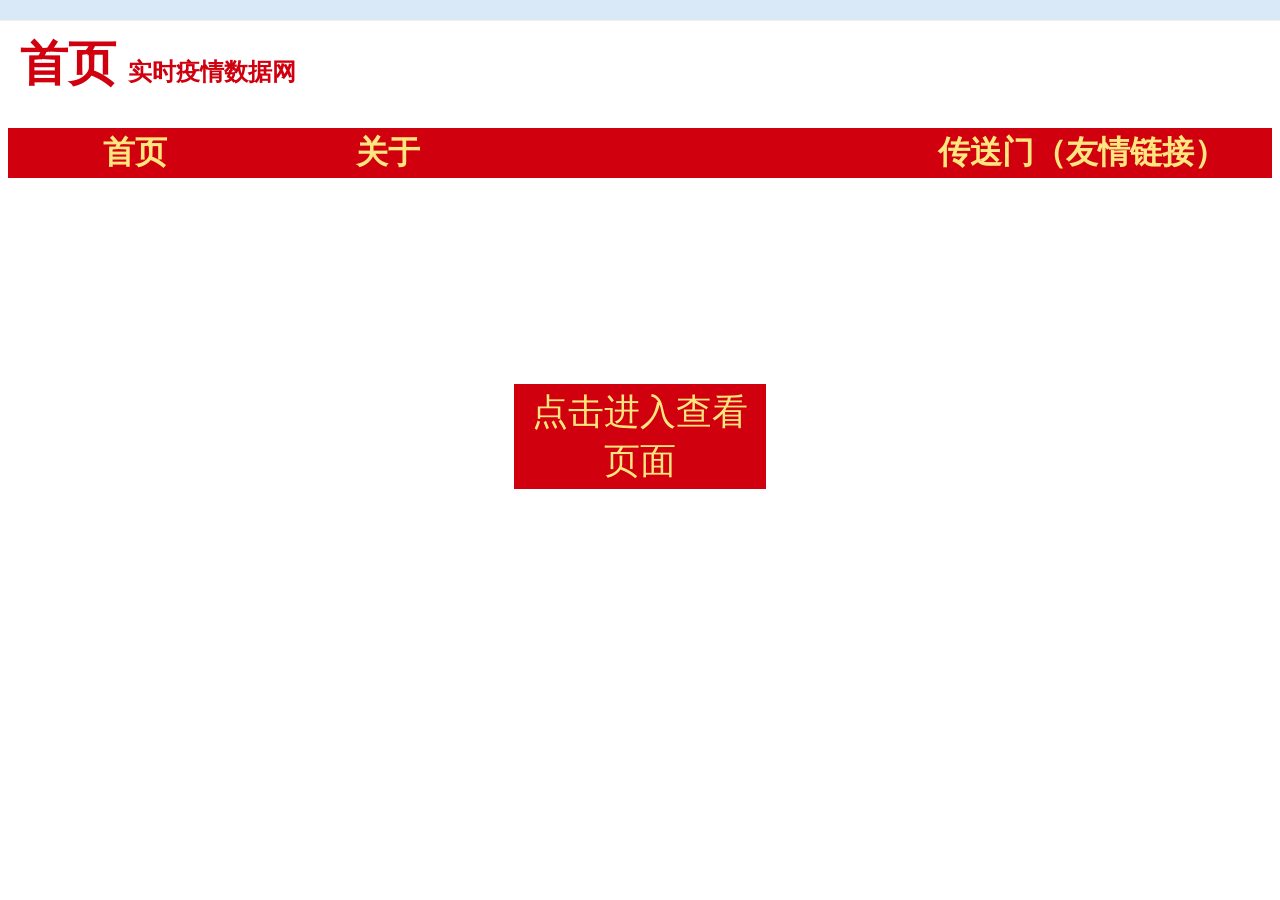
<file: index.html>
<!doctype html>
<html>
<head>
<meta charset="utf-8">
<title>首页-实时疫情数据网</title>

<meta http-equiv="Content-Type" content="text/html; charset=utf-8"><style type="text/css">
<!--
body,td,th {
	color: #000000;
}
.tabManual {color: #ffe67f; font-size: 200%; }
.tabSlide {color: #d0000F; font-size: 200%;}
.topic {color: #d0000F; font-size: 300%;}
.progress{
        position: fixed;
        top: 0;
        right: 0;
        left: 0;
        height: 20px;
		width: 100%;
        background: #f5f5f5;
        border-bottom: 1px solid #ddd;
    }

    .progress-inner{
    	width: 1%;
        background: #abcdef;
        position: absolute;
        top: 0;
        left: 0;
        bottom: 0;
    }
.STYLE2 {font-size: 50%}
.STYLE3 {
	font-size: 36px;
	color: #ffe67f;
}
-->
</style></head>

<body>
<script type="text/javascript" src="./js/plugins/lib/jquery.3.6.0.js"></script>
<script type="text/javascript" src="./js/plugins/tab.all.jQuery.js"></script>
<script type="text/javascript" src="./js/plugins/loadChecker.all.jQuery.js"></script>
<script type="text/javascript" src="./js/plugins/loading.all.jQuery.js"></script>


<div class="progress" id="progressBar" >
    <div class="progress-inner" id="progress"></div>
</div>
<h1 class = "topic">&nbsp;首页 <span class="STYLE2">实时疫情数据网</span></h1>
<table width="100%"  border="0"  bgcolor="#d0000F">
  <tr>
    <th width="20%" height="100%" align="center" bgcolor="#d0000F" id="HomeBtn" scope="col" class="tabManual">首页</th>
    <th width="20%" height="100%" align="center" bgcolor="#d0000F" id="AboutBtn" scope="col" class="tabManual">关于</th>
    <th scope="col">&nbsp;</th>
    <th width="30%" height="100%" align="center" bgcolor="#d0000F" id="JumpBtn" scope="col" class="tabManual">传送门（友情链接）</th>
  </tr>
</table>

<table width="100%"  border="0">
  <tr>
    <td height="200" colspan="3">&nbsp;</td>
  </tr>
  <tr>
    <td width="40%">&nbsp;</td>
    <td width="20%" height="103" bgcolor="#d0000F"><div id="EnterBtn" >
      <div align="center" class="STYLE3">点击进入查看页面</div>
    </div></td>
    <td width="40%">&nbsp;</td>
  </tr>
  <tr>
    <td height="30%" colspan="3">&nbsp;</td>
  </tr>
</table>

<div fullload="0" id="loadCheckerDiv"></div>
	

	

	
<p>&nbsp;</p>
</body>
</html>
</file>
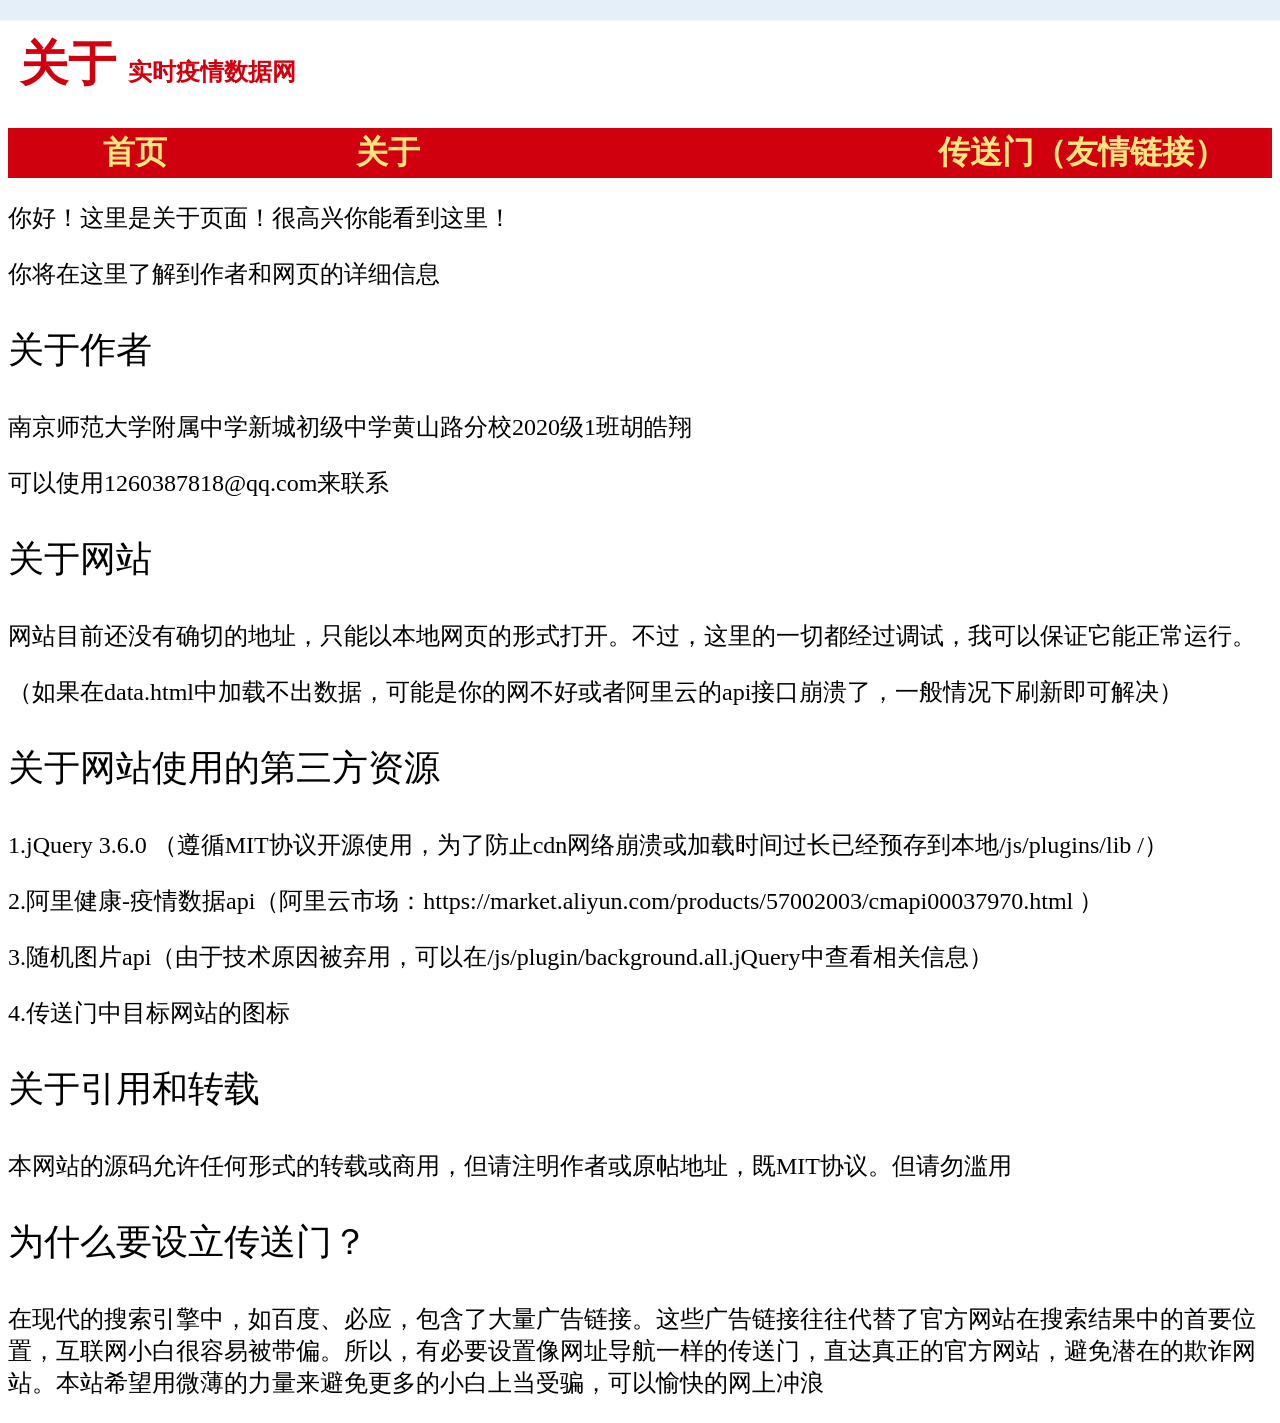
<file: about.html>
<!doctype html>
<html>
<head>
<meta charset="utf-8">
<title>关于-实时疫情数据网</title>

<meta http-equiv="Content-Type" content="text/html; charset=utf-8"><style type="text/css">
<!--
body,td,th {
	color: #000000;
}
.tabManual {color: #ffe67f; font-size: 200%; }
.tabSlide {color: #d0000F; font-size: 200%;}
.topic {color: #d0000F; font-size: 300%;}
.progress{
        position: fixed;
        top: 0;
        right: 0;
        left: 0;
        height: 20px;
		width: 100%;
        background: #f5f5f5;
        border-bottom: 1px solid #ddd;
    }

    .progress-inner{
    	width: 1%;
        background: #abcdef;
        position: absolute;
        top: 0;
        left: 0;
        bottom: 0;
    }
.STYLE2 {font-size: 50%}
.STYLE4 {font-size: 24px}
.STYLE5 {font-size: 36px}
-->
</style></head>

<body>
<script type="text/javascript" src="./js/plugins/lib/jquery.3.6.0.js"></script>
<script type="text/javascript" src="./js/plugins/tab.all.jQuery.js"></script>
<script type="text/javascript" src="./js/plugins/loadChecker.all.jQuery.js"></script>
<script type="text/javascript" src="./js/plugins/loading.all.jQuery.js"></script>


<div class="progress" id="progressBar" >
    <div class="progress-inner" id="progress"></div>
</div>
<h1 class = "topic">&nbsp;关于 <span class="STYLE2">实时疫情数据网</span></h1>
<table width="100%"  border="0"  bgcolor="#d0000F">
  <tr>
    <th width="20%" height="100%" align="center" bgcolor="#d0000F" id="HomeBtn" scope="col" class="tabManual">首页</th>
    <th width="20%" height="100%" align="center" bgcolor="#d0000F" id="AboutBtn" scope="col" class="tabManual">关于</th>
    <th scope="col">&nbsp;</th>
    <th width="30%" height="100%" align="center" bgcolor="#d0000F" id="JumpBtn" scope="col" class="tabManual">传送门（友情链接）</th>
  </tr>
</table>


<p class="STYLE4">你好！这里是关于页面！很高兴你能看到这里！</p>
<p class="STYLE4">你将在这里了解到作者和网页的详细信息</p>
<p class="STYLE5">关于作者</p>
<p class="STYLE4">南京师范大学附属中学新城初级中学黄山路分校2020级1班胡皓翔</p>
<p class="STYLE4">可以使用1260387818@qq.com来联系</p>
<p class="STYLE5">关于网站</p>
<p class="STYLE4">网站目前还没有确切的地址，只能以本地网页的形式打开。不过，这里的一切都经过调试，我可以保证它能正常运行。</p>
<p class="STYLE4">（如果在data.html中加载不出数据，可能是你的网不好或者阿里云的api接口崩溃了，一般情况下刷新即可解决）</p>
<p class="STYLE5">关于网站使用的第三方资源</p>
<p class="STYLE4">1.jQuery 3.6.0 （遵循MIT协议开源使用，为了防止cdn网络崩溃或加载时间过长已经预存到本地/js/plugins/lib /）</p>
<p class="STYLE4">2.阿里健康-疫情数据api（阿里云市场：https://market.aliyun.com/products/57002003/cmapi00037970.html ）</p>
<p class="STYLE4">3.随机图片api（由于技术原因被弃用，可以在/js/plugin/background.all.jQuery中查看相关信息）</p>
<p class="STYLE4">4.传送门中目标网站的图标</p>
<p class="STYLE5">关于引用和转载 </p>
<p class="STYLE4">本网站的源码允许任何形式的转载或商用，但请注明作者或原帖地址，既MIT协议。但请勿滥用</p>
<p class="STYLE5">为什么要设立传送门？</p>
<p class="STYLE4">在现代的搜索引擎中，如百度、必应，包含了大量广告链接。这些广告链接往往代替了官方网站在搜索结果中的首要位置，互联网小白很容易被带偏。所以，有必要设置像网址导航一样的传送门，直达真正的官方网站，避免潜在的欺诈网站。本站希望用微薄的力量来避免更多的小白上当受骗，可以愉快的网上冲浪</p>
</body>
</html>
</file>
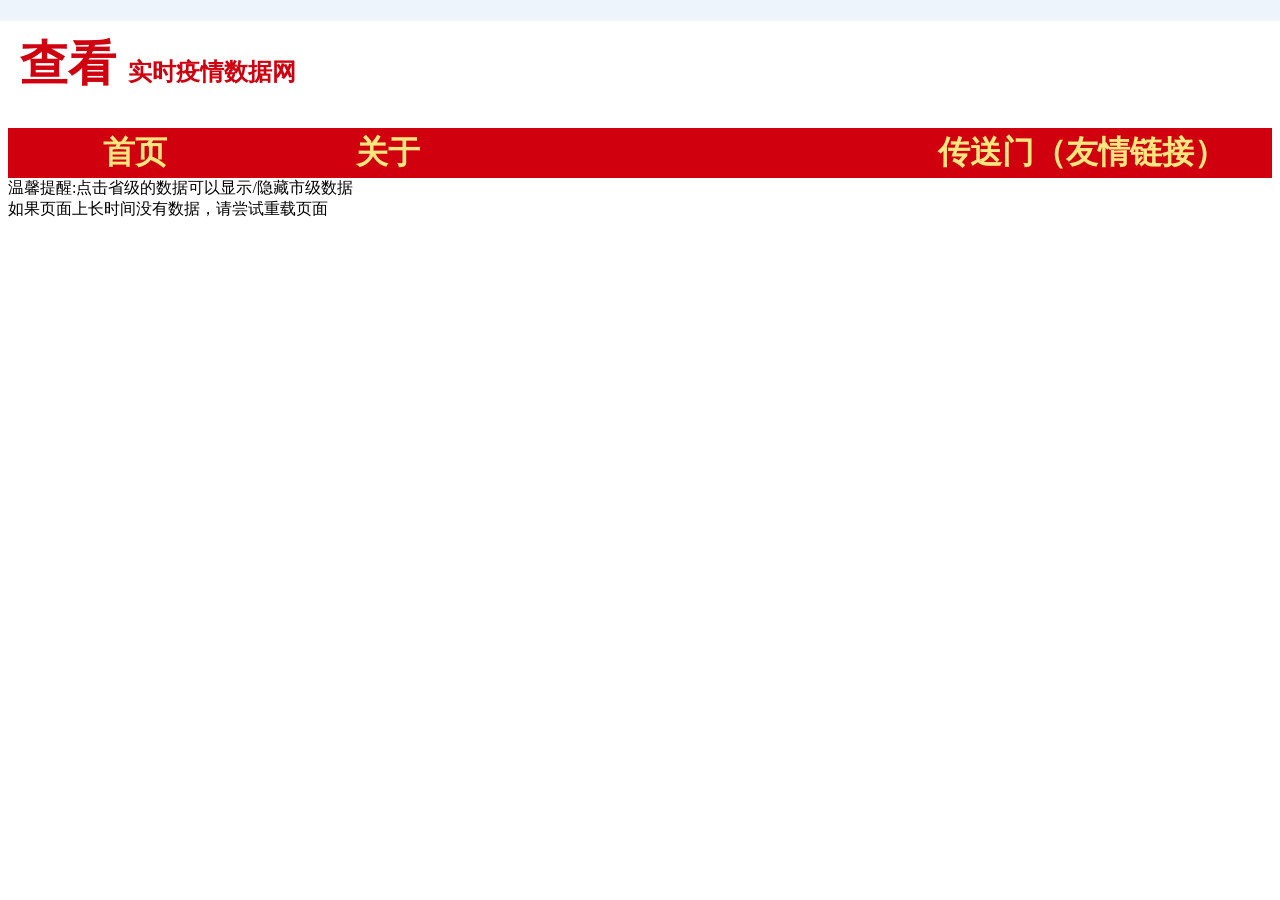
<file: data.html>
<!doctype html>
<html>
<head>
<meta charset="utf-8">
<title>数据页面（实验）-实时疫情数据网</title>

<meta http-equiv="Content-Type" content="text/html; charset=utf-8"><style type="text/css">
<!--
body,td,th {
	color: #000000;
}
.tabManual {color: #ffe67f; font-size: 200%; }
.tabSlide {color: #d0000F; font-size: 200%;}
.topic {color: #d0000F; font-size: 300%;}
.progress{
        position: fixed;
        top: 0;
        right: 0;
        left: 0;
        height: 20px;
		width: 100%;
        background: #f5f5f5;
        border-bottom: 1px solid #ddd;
    }

    .progress-inner{
    	width: 1%;
        background: #abcdef;
        position: absolute;
        top: 0;
        left: 0;
        bottom: 0;
    }
.STYLE2 {font-size: 50%}
.STYLE3 {
	font-size: 36px;
	color: #ffe67f;
}
.flip
{
margin:0px;
padding:5px;
text-align:center;
background:#D3D3D3;
border-radius: 15px;
border-style: outset;
}
.panel{
margin:0px;
padding:5px;
text-align:center;
background:#D3D3D3;
border-radius: 15px;
border-style: outset;
}
.panel
{

display:none;
text-align:center;
}
-->
</style></head>

<body>
<script type="text/javascript" src="./js/plugins/lib/jquery.3.6.0.js"></script>
<script type="text/javascript" src="./js/plugins/tab.all.jQuery.js"></script>
<script type="text/javascript" src="./js/plugins/loadChecker.all.jQuery.js"></script>
<script type="text/javascript" src="./js/plugins/loading.all.jQuery.js"></script>
<script type="text/javascript" src="./js/plugins/getData.data.jQuery.js"></script>

<div class="progress" id="progressBar" >
    <div class="progress-inner" id="progress"></div>
</div>
<h1 class = "topic">&nbsp;查看 <span class="STYLE2">实时疫情数据网</span></h1>
<table width="100%"  border="0"  bgcolor="#d0000F">
  <tr>
    <th width="20%" height="100%" align="center" bgcolor="#d0000F" id="HomeBtn" scope="col" class="tabManual">首页</th>
    <th width="20%" height="100%" align="center" bgcolor="#d0000F" id="AboutBtn" scope="col" class="tabManual">关于</th>
    <th scope="col">&nbsp;</th>
    <th width="30%" height="100%" align="center" bgcolor="#d0000F" id="JumpBtn" scope="col" class="tabManual">传送门（友情链接）</th>
  </tr>
</table>

<div id="nationalDataBlank"></div>
<div>温馨提醒:点击省级的数据可以显示/隐藏市级数据</div>
<div>如果页面上长时间没有数据，请尝试重载页面</div>
<div id="hugeDataBlank" >
  
</div>


<div fullload="0" dataload="0"id="loadCheckerDiv"></div>
	

	

	

</body>
</html>
</file>
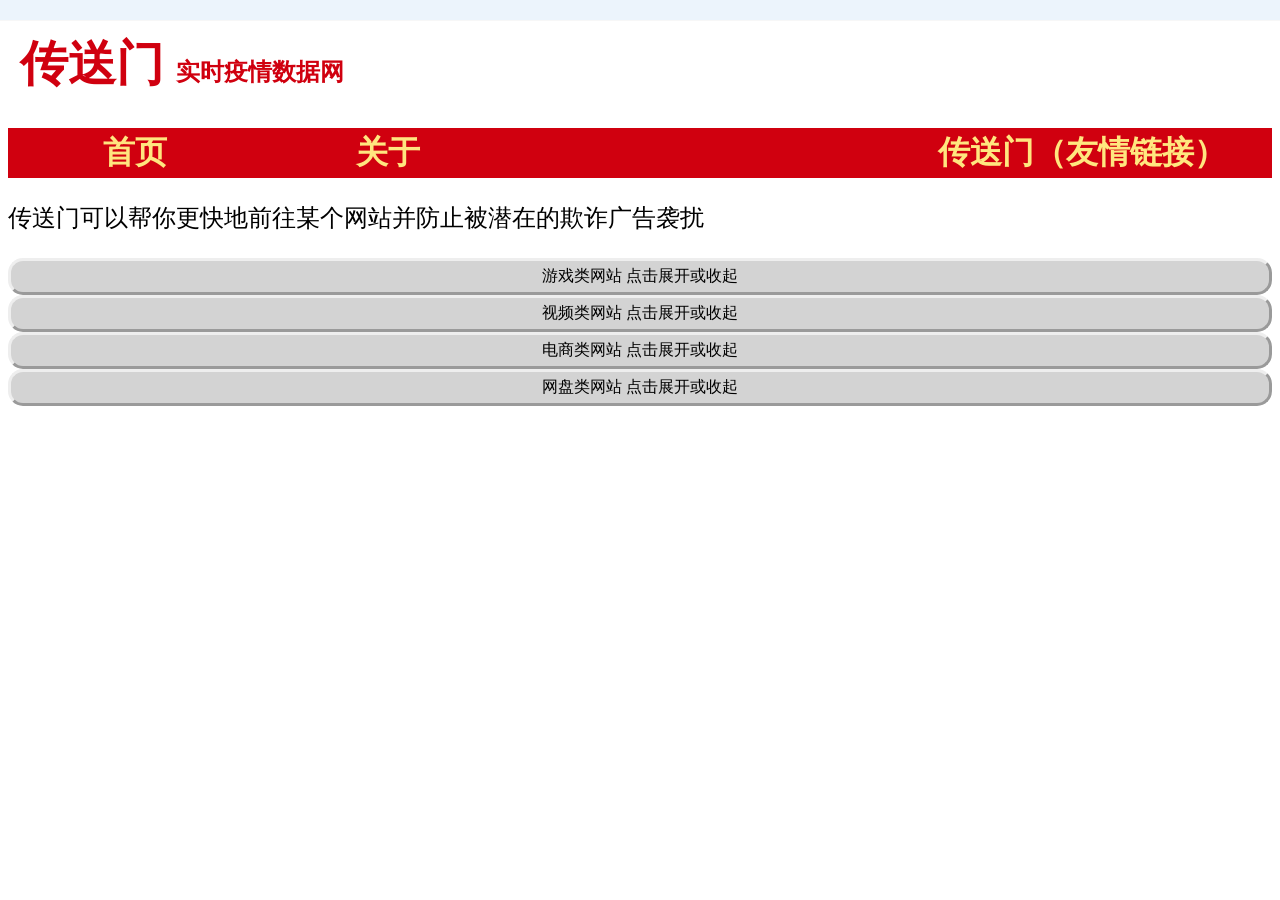
<file: jump.html>
<!doctype html>
<html>
<head>
<meta charset="utf-8">
<title>传送门-实时疫情数据网</title>
<meta http-equiv="X-UA-Compatible" content="IE=edge">
<meta http-equiv="Content-Type" content="text/html; charset=utf-8"><style type="text/css">
<!--
body,td,th {
	color: #000000;
}
.tabManual {color: #ffe67f; font-size: 200%; }
.tabSlide {color: #d0000F; font-size: 200%;}
.topic {color: #d0000F; font-size: 300%;}
.progress{
        position: fixed;
        top: 0;
        right: 0;
        left: 0;
        height: 20px;
		width: 100%;
        background: #f5f5f5;
        border-bottom: 1px solid #ddd;
		
    }

    .progress-inner{
    	width: 1%;
        background: #abcdef;
        position: absolute;
        top: 0;
        left: 0;
        bottom: 0;
    }
.STYLE2 {font-size: 50%}
.STYLE4 {font-size: 24px}
.flip
{
margin:0px;
padding:5px;
text-align:center;
background:#D3D3D3;
border-radius: 15px;
border-style: outset;
}
.panel{
margin:0px;
padding:5px;
text-align:left;
background:#D3D3D3;
border-radius: 15px;
border-style: outset;
}
.panel
{

display:none;
text-align:left;
}
-->
</style></head>

<body>
<script type="text/javascript" src="./js/plugins/lib/jquery.3.6.0.js"></script>
<script type="text/javascript" src="./js/plugins/tab.all.jQuery.js"></script>
<script type="text/javascript" src="./js/plugins/loadChecker.all.jQuery.js"></script>
<script type="text/javascript" src="./js/plugins/loading.all.jQuery.js"></script>
<script type="text/javascript" src="./js/plugins/slideBar.jump.jQuery.js"></script>
<script type="text/javascript" src="./js/plugins/jumplink.jump.jQuery.js"></script>
<!--<script type="text/javascript" src="./js/plugins/background.all.jQuery.js"></script> 被废弃，详见相关js文件-->


<div class="progress" id="progressBar" >
    <div class="progress-inner" id="progress"></div>
</div>
<h1 class = "topic">&nbsp;传送门 <span class="STYLE2">实时疫情数据网</span></h1>
<table width="100%"  border="0"  bgcolor="#d0000F">
  <tr>
    <th width="20%" height="100%" align="center" bgcolor="#d0000F" id="HomeBtn" scope="col" class="tabManual">首页</th>
    <th width="20%" height="100%" align="center" bgcolor="#d0000F" id="AboutBtn" scope="col" class="tabManual">关于</th>
    <th scope="col">&nbsp;</th>
    <th width="30%" height="100%" align="center" bgcolor="#d0000F" id="JumpBtn" scope="col" class="tabManual">传送门（友情链接）</th>
  </tr>
</table>


<div fullload="0" id="loadCheckerDiv"></div>
	

	

	
<p class="STYLE4">传送门可以帮你更快地前往某个网站并防止被潜在的欺诈广告袭扰</p>
<div id="gameBtn" class="flip">游戏类网站 点击展开或收起</div>
<div id="gamePanel"class="panel">
<li hyperlink="https://store.steampowered.com"><img src="img/steamicon.ico" width="20" height="20">Steam-高质量游戏平台(需要加速器）</li>
<li hyperlink="https://www.steamcommunity.com"><img src="img/steamicon.ico" width="20" height="20">Steam 社区(需要加速器）</li>
<li hyperlink="https://www.epicgames.com"><img src="img/epicicon.ico" width="20" height="20">Epic游戏商城 | 下载畅玩 PC 平台游戏、模组、DLC 和更多</li>
<li hyperlink="https://www.gog.com" ><img src="img/gogicon.png" width="20" height="20">GOG 最佳游戏, DRM-free</li>
<li hyperlink="https://www.gogalaxy.com/"><img src="img/gogalaxyicon.png" width="20" height="20">GOG GALAXY 2.0——一站连通你的所有游戏和朋友</li>
<li hyperlink="https://www.ubisoft.com"><img src="img/ubisofticon.png" width="20" height="20">育碧游戏–育碧在线服务–育碧官方网站</li>
<li hyperlink="https://www.origin.com/hkg/zh-tw/store"><img src="img/origincion.webp" width="20" height="20">Origin | 充滿超棒PC遊戲匯集的平台 | Origin</li>
<li hyperlink="https://www.rockstargames.com"><img src="img/rockstaricon.png" width="20" height="20">Rockstar Games</li>
</div>
<div id="videoBtn" class="flip">视频类网站 点击展开或收起</div>
<div id="videoPanel"class="panel">
<li hyperlink="https://www.bilibili.com"><img src="img/bilibiliicon.ico" width="20" height="20">哔哩哔哩 (゜-゜)つロ 干杯~-bilibili</li>
<li hyperlink="https://www.acfun.cn"><img src="img/acfunicon.ico" width="20" height="20">AcFun弹幕视频网 - 认真你就输啦 (・ω・)ノ- ( ゜- ゜)つロ</li>
<li hyperlink="https://www.youku.com"><img src="img/youkuicon.png" width="20" height="20">优酷 - 你的热爱 正在热播</li>
<li hyperlink="https://www.iqiyi.com" ><img src="img/iqiyiicon.png" width="20" height="20">爱奇艺-在线视频网站-海量正版高清视频在线观看</li>
<li hyperlink="https://v.qq.com/"><img src="img/tengxunshipinicon.jpg" width="20" height="20">腾讯视频 - 中国领先的在线视频媒体平台,海量高清视频在线观看</li>
<li hyperlink="https://haikan.baidu.com"><img src="img/haokanshipinicon.ico" width="20" height="20">好看视频--轻松有收获</li>
</div>
<div id="shopBtn" class="flip">电商类网站 点击展开或收起</div>
<div id="shopPanel"class="panel">
<li hyperlink="https://www.taobao.com"><img src="img/taobaoicon.png" width="20" height="20">淘宝网 - 淘！我喜欢</li>
<li hyperlink="https://www.jd.com"><img src="img/jdicon.ico" width="20" height="20">京东(JD.COM)-正品低价、品质保障、配送及时、轻松购物！</li>
<li hyperlink="https://www.amazon.cn"><img src="img/yamaxunicon.png" width="20" height="20">亚马逊-网上购物商城：要网购, 就来Z.cn!</li>
</div>
<div id="diskBtn" class="flip">网盘类网站 点击展开或收起</div>
<div id="diskPanel"class="panel">
<li hyperlink="https://pan.baidu.com"><img src="img/baiduwangpanicon.ico" width="20" height="20">百度网盘-免费云盘丨文件共享软件丨超大容量丨存储安全(不推荐使用）</li>
<li hyperlink="https://www.aliyundrive.com/"><img src="img/aliyunpanicon.ico" width="20" height="20">阿里云盘 - 公测进行中·阿里巴巴集团出品</li>
<li hyperlink="https://www.lanzou.com"><img src="img/lanzouyunicon.png" width="20" height="20">蓝奏·云存储</li>
<li hyperlink="https://cowtransfer.com"><img src="img/nainiuyunicon.png" width="20" height="20">奶牛快传 | 免费大文件传输工具 上传下载不限速</li>
</div>
</body>
</html>
</file>
